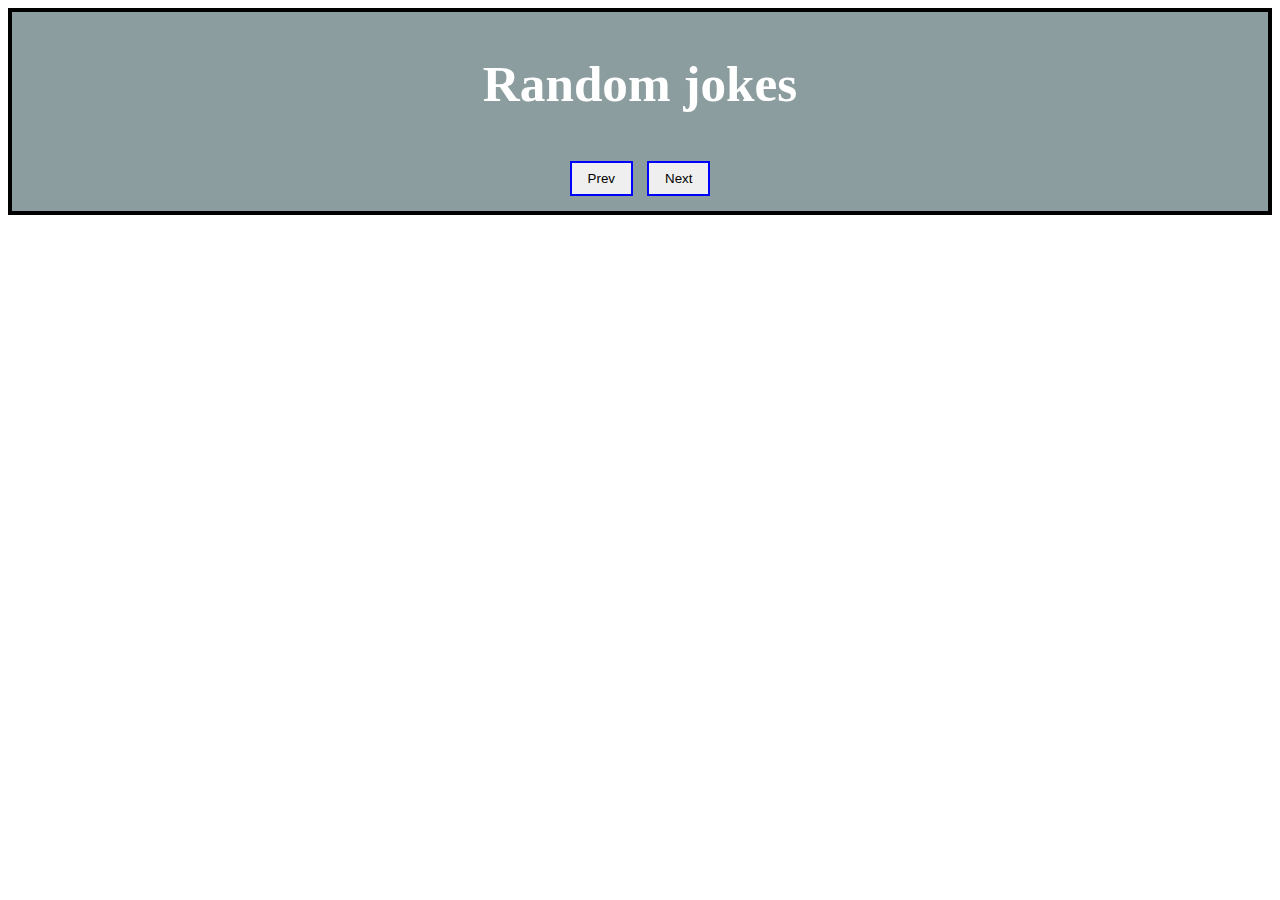
<file: Main/index.html>
<!DOCTYPE html>
<html>

<head>
    <title>City Data Table</title>
    <meta name="viewport" content="width=device-width, initial-scale=1">
    <link rel="stylesheet" href="style.css">
</head>

<body>
    <div>
        <h2>Random jokes</h2>
        <p id="joke-text"></p>
        <button id="prev">Prev</button>
        <button id="next">Next</button>
    </div>
  
  <script src="script.js"></script>
</body>

</html>
</file>
<file: Main/style.css>
div{
    text-align: center;
    background-color: rgb(139, 157, 158);
    border: 4px solid black;
    padding-bottom: 10px;
    color: white;
    height: auto;
}
h2{
    font-size: 4vw;
    
}
button {
    padding: 8px 16px;
    margin: 5px;
    cursor: pointer;
    border: 2px solid blue;
}

button:focus {
    outline: 2px solid blue;
}
</file>
